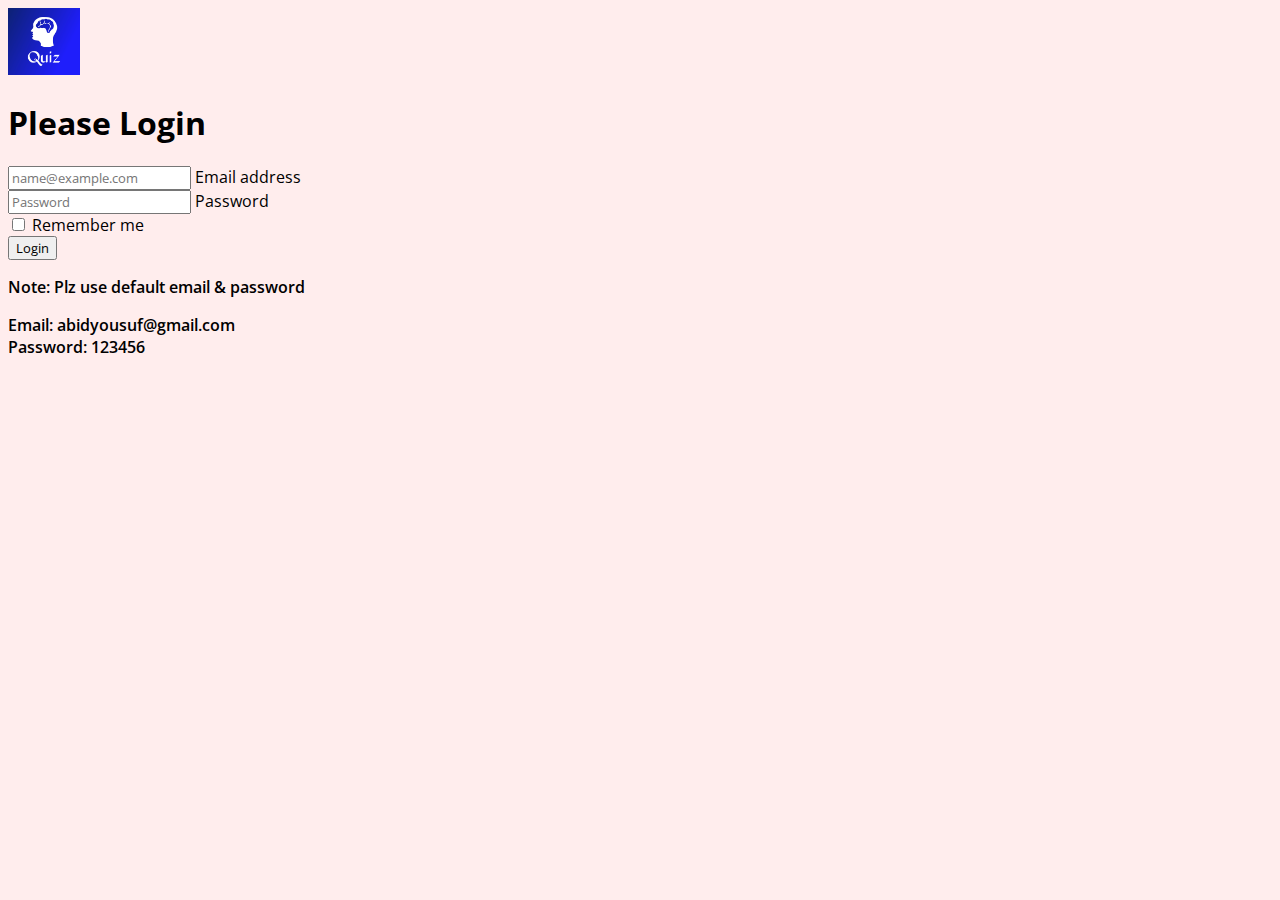
<file: index.html>
<!doctype html>
<html lang="en">

<head>
    <meta charset="utf-8">
    <meta name="viewport" content="width=device-width, initial-scale=1">
    <title>Quiz App</title>
    <link href="https://cdn.jsdelivr.net/npm/bootstrap@5.3.2/dist/css/bootstrap.min.css" rel="stylesheet"
        integrity="sha384-T3c6CoIi6uLrA9TneNEoa7RxnatzjcDSCmG1MXxSR1GAsXEV/Dwwykc2MPK8M2HN" crossorigin="anonymous">
    <link rel="stylesheet" href="style.css">
</head>

<body class="d-flex align-items-center justify-content-center" style="background-color: #ffeded;">
    <main class="mt-5 col-6">
        <form>
            <img class="mb-4" src="./image/logo.png" alt="image" width="72" height="67">
            <h1 class="h3 mb-3 fw-normal">Please Login</h1>

            <div class="form-floating mt-2">
                <input type="email" class="form-control" id="userName" placeholder="name@example.com">
                <label for="userName">Email address</label>
            </div>
            <div class="form-floating mt-2">
                <input type="password" class="form-control" id="password" placeholder="Password">
                <label for="password">Password</label>
            </div>

            <div class="form-check text-start my-3">
                <input class="form-check-input" type="checkbox" value="remember-me" id="flexCheckDefault">
                <label class="form-check-label" for="flexCheckDefault">
                    Remember me
                </label>
            </div>
            <button id="loginBtn" onclick="loginBtn()" class="btn btn-primary w-100 py-2" type="button">Login</button>
            <div style="color: #000000; font-weight: 600;" class="text-center mt-2">
                <p>Note: Plz use default email & password</p>
                <a>Email: abidyousuf@gmail.com</a><br>
                <a>Password: 123456</a>


            </div>
        </form>
    </main>

    <script src="https://cdn.jsdelivr.net/npm/bootstrap@5.3.2/dist/js/bootstrap.bundle.min.js"
        integrity="sha384-C6RzsynM9kWDrMNeT87bh95OGNyZPhcTNXj1NW7RuBCsyN/o0jlpcV8Qyq46cDfL"
        crossorigin="anonymous"></script>



    <script src="app.js"></script>
</body>

</html>
</file>
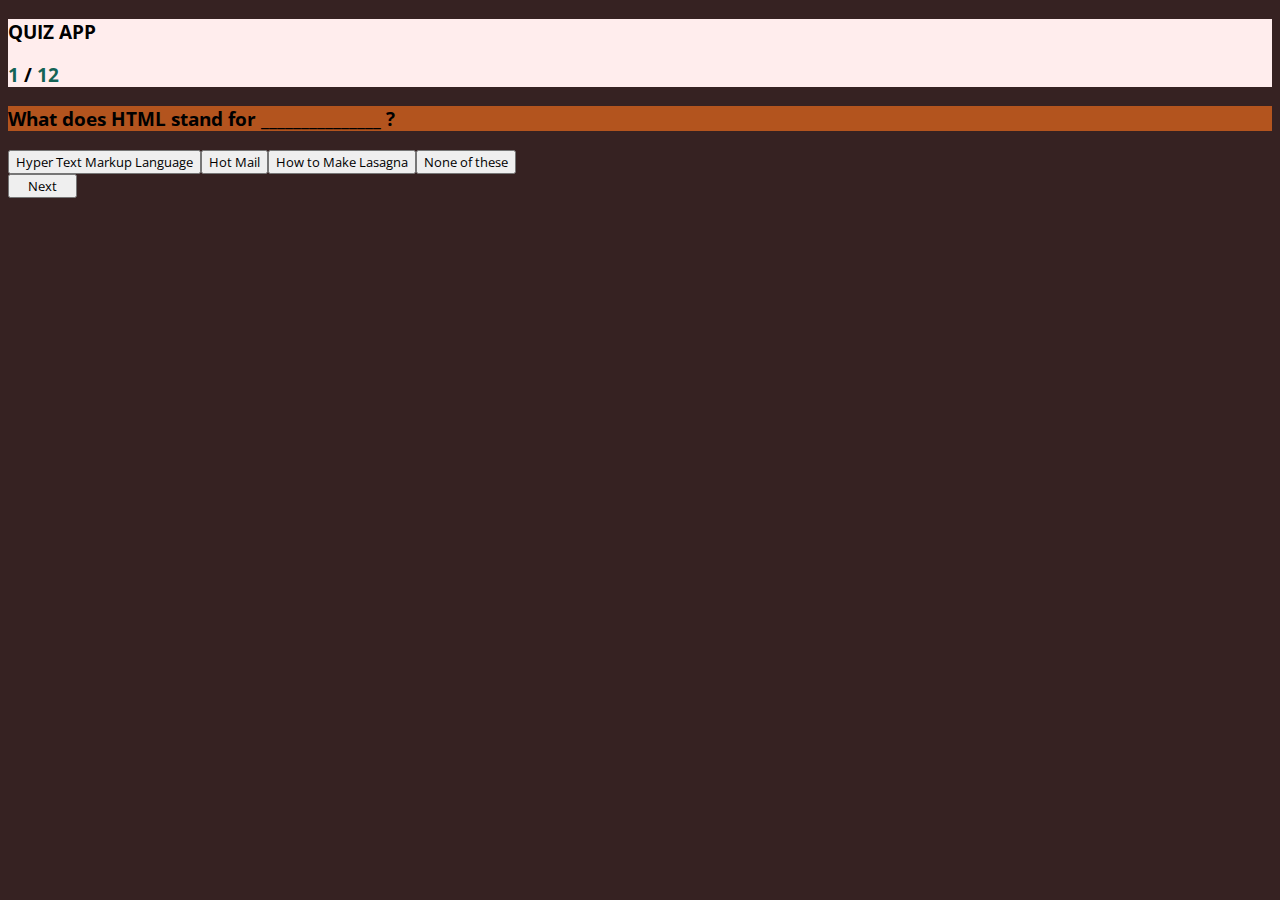
<file: quiz.html>
<!DOCTYPE html>
<html lang="en">

<head>
  <meta charset="UTF-8">
  <meta name="viewport" content="width=device-width, initial-scale=1.0">
  <title>Quiz App</title>

  <link href="https://cdn.jsdelivr.net/npm/bootstrap@5.0.2/dist/css/bootstrap.min.css" rel="stylesheet"
    integrity="sha384-EVSTQN3/azprG1Anm3QDgpJLIm9Nao0Yz1ztcQTwFspd3yD65VohhpuuCOmLASjC" crossorigin="anonymous">
  <link rel="stylesheet" href="style.css">

</head>

<body>
  <div class="container">
    <div id="quizDisplay" class="container">
      <div id="quizDisplay" class="p-1">
        <div class="p-3 rounded shadow d-flex justify-content-between align-items-center"
          style="background-color: #ffeded;">
          <h3>QUIZ APP</h3>
          <h3 class="text-end">
            <span class="fs-1" id="currentQuestionNumber" style="color: #146356;">0</span>
            / <span id="totalQuestionNumber" style="color: #146356;">15</span>
          </h3>
        </div>
      </div>
      <div class="p-2">
        <div class="p-5 backgroundPrimary rounded shadow">
          <div>
            <h3 id="displayQuestion" class="text-white">option</h3>
          </div>
        </div>
        <div class="py-2">
          <div class="container">
            <div class="row" id="optionParent"></div>
          </div>
        </div>
      </div> 

      <div class="container">
        <div class="text-center">
          <button type="button" onclick="nextQuestion()" class="btn btn-success btn-sm">
            &nbsp;&nbsp;&nbsp; Next &nbsp;&nbsp;&nbsp;
          </button>
        </div>
      </div>
    </div>
    <div style="display: none" id="resultDisplay">
      <div class="container p-3">
        <div class="p-3 bg-light badge text-wrap" style="color: maroon; font-family: Arial Rounded MT">
          <h1>Your Result</h1>
        </div>

        <br />
        <div style="margin: 20px 0; font-family: Comic Sans Ms" class="bg-light badge text-secondary text-wrap">
          <h2>Your mark is <span id="percentage">100</span>%</h2>
        </div>
      </div>
    </div>
  </div> 




<script src="https://cdn.jsdelivr.net/npm/bootstrap@5.0.2/dist/js/bootstrap.bundle.min.js"
integrity="sha384-MrcW6ZMFYlzcLA8Nl+NtUVF0sA7MsXsP1UyJoMp4YLEuNSfAP+JcXn/tWtIaxVXM"
crossorigin="anonymous"></script>

<script src="./quiz.js"></script>
</body>

</html>
</file>
<file: style.css>
@import url('https://fonts.googleapis.com/css2?family=Open+Sans:wght@300&display=swap');

*{

box-sizing: border-box;
font-family: 'Open Sans', sans-serif;
}




:root{
    --primaryColor: #B3541E;
    --lightColor: #FFEDED;
}
body{
    background-color: #362222;
}
.backgroundPrimary{
    background-color: var(--primaryColor);
}
.backgroundLight{
    background-color: var(--lightColor);
}
.txtPrimary{
    color: var(--primaryColor);
}
</file>
